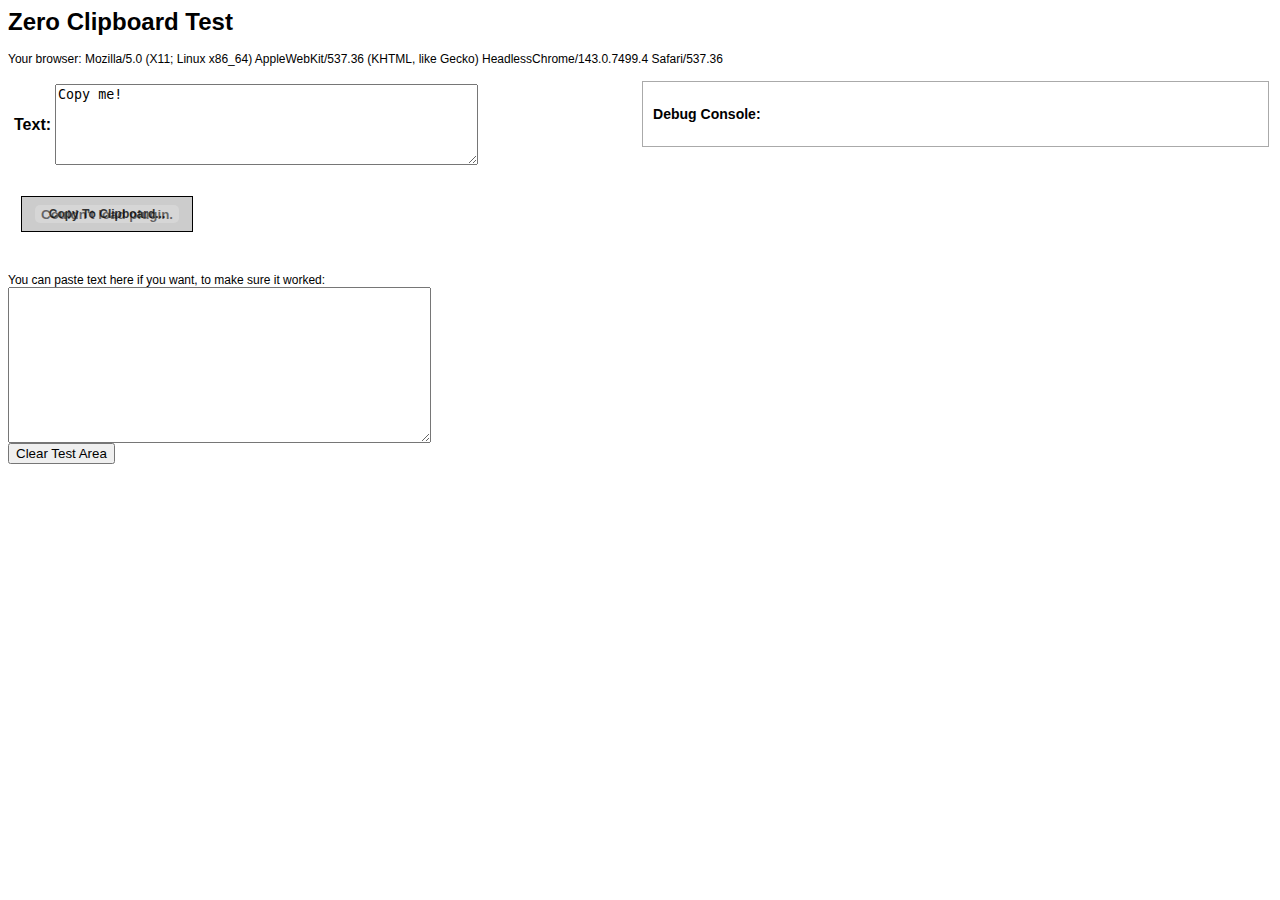
<file: 3rd/zeroclipboard/test.html>
<html>
<head>
	<title>Zero Clipboard Test</title>
	<style type="text/css">
		body { font-family:arial,sans-serif; font-size:9pt; }
		
		.my_clip_button { width:150px; text-align:center; border:1px solid black; background-color:#ccc; margin:10px; padding:10px; cursor:default; font-size:9pt; }
		.my_clip_button.hover { background-color:#eee; }
		.my_clip_button.active { background-color:#aaa; }
	</style>
	<script type="text/javascript" src="ZeroClipboard.js"></script>
	<script language="JavaScript">
		var clip = null;
		
		function $(id) { return document.getElementById(id); }
		
		function init() {
			clip = new ZeroClipboard.Client();
			clip.setHandCursor( true );
			
			clip.addEventListener('load', function (client) {
				debugstr("Flash movie loaded and ready.");
			});
			
			clip.addEventListener('mouseOver', function (client) {
				// update the text on mouse over
			});
			
			clip.addEventListener('complete', function (client, text) {
				clip.setText( $('fe_text').value );
				debugstr("Copied text to clipboard: " + text );
			});
			
			clip.glue( 'd_clip_button', 'd_clip_container' );
		}
		
		function debugstr(msg) {
			var p = document.createElement('p');
			p.innerHTML = msg;
			$('d_debug').appendChild(p);
		}
	</script>
</head>
<body onLoad="init()">
	<h1>Zero Clipboard Test</h1>
	<p><script>document.write("Your browser: " + navigator.userAgent);</script></p>
	<table width="100%">
		<tr>
			<td width="50%" valign="top">
				<!-- Upload Form -->
				<table>
					<tr>
						<td align="right"><b>Text:</b></td>
						<td align="left"><textarea id="fe_text" cols=50 rows=5 onChange="clip.setText(this.value)">Copy me!</textarea></td>
					</tr>
				</table>
				<br/>
				<div id="d_clip_container" style="position:relative">
					<div id="d_clip_button" class="my_clip_button"><b>Copy To Clipboard...</b></div>
				</div>
			</td>
			<td width="50%" valign="top">
				<!-- Debug Console -->
				<div id="d_debug" style="border:1px solid #aaa; padding: 10px; font-size:9pt;">
					<h3>Debug Console:</h3>
				</div>
			</td>
		</tr>
	</table>
	
	<br/><br/>
	You can paste text here if you want, to make sure it worked:<br/>
	<textarea id="testarea" cols=50 rows=10></textarea><br/>
	<input type=button value="Clear Test Area" onClick="$('testarea').value = '';"/>
</body>
</html>
</file>
